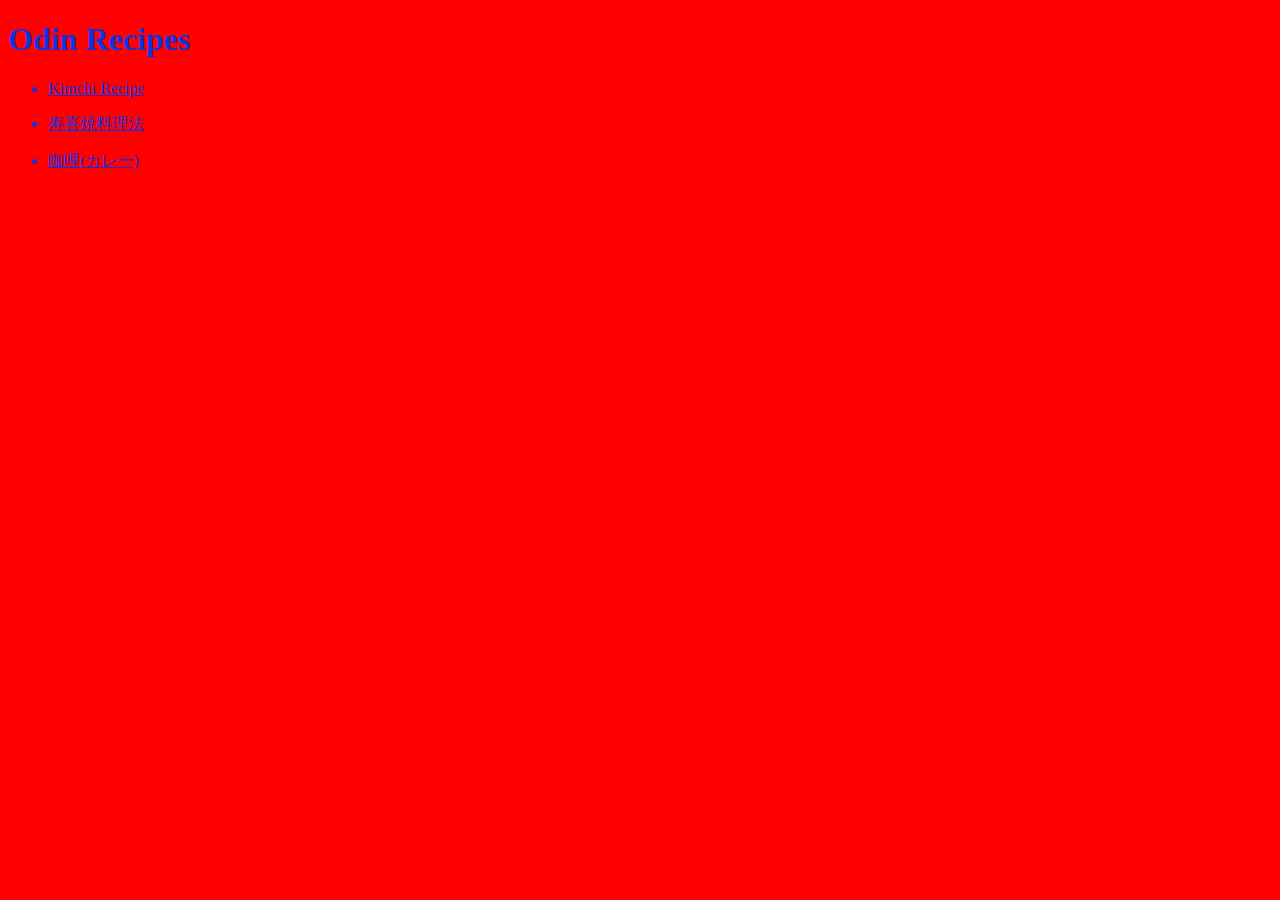
<file: index.html>
<!DOCTYPE html>
<html lang="en">
<head>
    <meta charset="UTF-8">
    <meta http-equiv="X-UA-Compatible" content="IE=edge">
    <meta name="viewport" content="width=device-width, initial-scale=1.0">
    <title>Document</title>
    <link rel="stylesheet" href="kkk.css" />
</head>
<body>
    <h1>Odin Recipes</h1>

    <ul>
    <p><li><a href="recipes/kimchi.html">Kimchi Recipe</a></li></p>
    <p><li><a href="recipes/寿喜焼.html">寿喜焼料理法</a></li></p>
    <p><li><a href="recipes/咖哩.html">咖哩(カレー)</a></li></p>
    </ul>
    
</body>
</html>
</file>
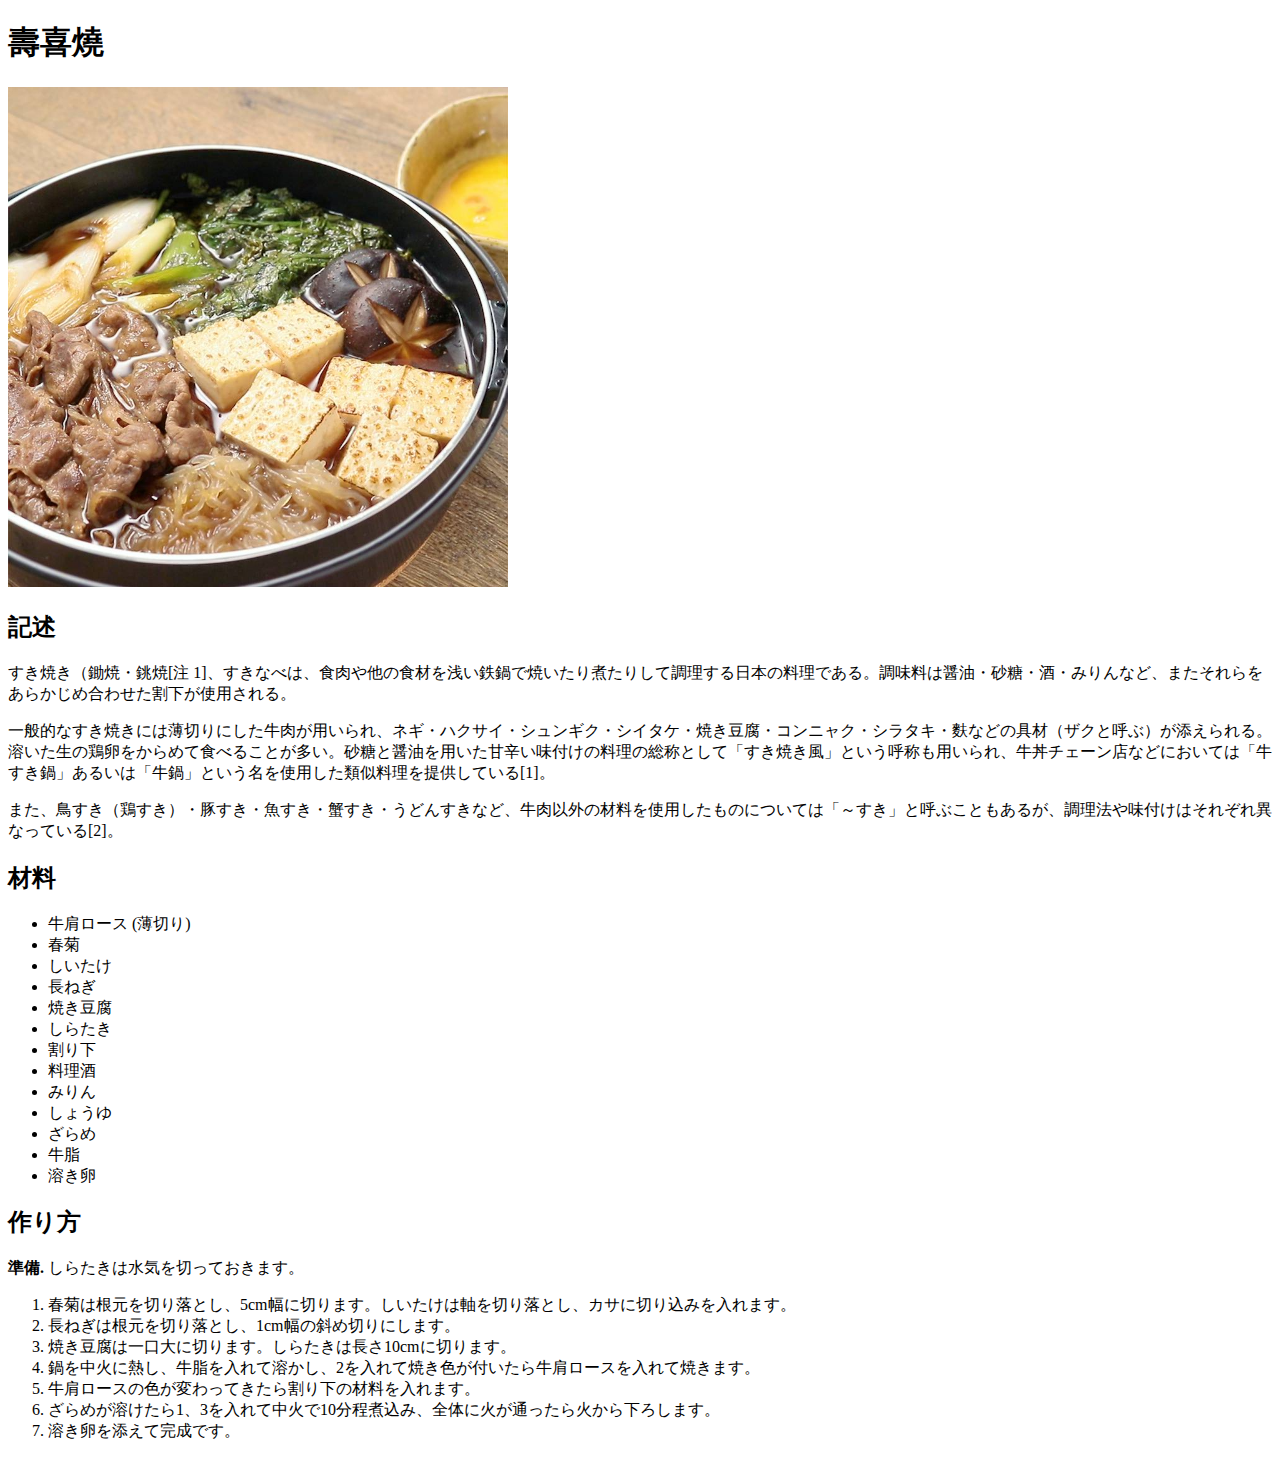
<file: recipes/寿喜焼.html>
<!DOCTYPE html>
<html lang="en">
<head>
  <meta charset="UTF-8">
  <meta http-equiv="X-UA-Compatible" content="IE=edge">
  <meta name="viewport" content="width=device-width, initial-scale=1.0">
  <title>Document</title>
  <link rel="stylesheet" href="寿喜焼.html" />
</head>

<body>
<h1>壽喜燒</h1>

<img style="height: auto; width: 500px;" src="compressed_thumbnail_square_large.jpg">

<h2>記述</h2>

<p>すき焼き（鋤焼・銚焼[注 1]、すきなべは、食肉や他の食材を浅い鉄鍋で焼いたり煮たりして調理する日本の料理である。調味料は醤油・砂糖・酒・みりんなど、またそれらをあらかじめ合わせた割下が使用される。</p>
<p>一般的なすき焼きには薄切りにした牛肉が用いられ、ネギ・ハクサイ・シュンギク・シイタケ・焼き豆腐・コンニャク・シラタキ・麩などの具材（ザクと呼ぶ）が添えられる。溶いた生の鶏卵をからめて食べることが多い。砂糖と醤油を用いた甘辛い味付けの料理の総称として「すき焼き風」という呼称も用いられ、牛丼チェーン店などにおいては「牛すき鍋」あるいは「牛鍋」という名を使用した類似料理を提供している[1]。</p>
<p>また、鳥すき（鶏すき）・豚すき・魚すき・蟹すき・うどんすきなど、牛肉以外の材料を使用したものについては「～すき」と呼ぶこともあるが、調理法や味付けはそれぞれ異なっている[2]。</p>

<h2>材料</h2>

<ul>

    <li>牛肩ロース (薄切り)</li>
    <li>春菊</li>
    <li>しいたけ</li>
    <li>長ねぎ</li>
    <li>焼き豆腐</li>
    <li>しらたき</li>

    <li>割り下</li>
      <li>料理酒</li>
      <li>みりん</li>
      <li>しょうゆ</li>
      <li>ざらめ</li>
    <li>牛脂</li>
    <li>溶き卵</li>

</ul>

<h2>作り方</h2>

<p> <strong>準備.</strong> しらたきは水気を切っておきます。</p>

<ol>
    <li>春菊は根元を切り落とし、5cm幅に切ります。しいたけは軸を切り落とし、カサに切り込みを入れます。</li>
    <li>長ねぎは根元を切り落とし、1cm幅の斜め切りにします。</li>
    <li>焼き豆腐は一口大に切ります。しらたきは長さ10cmに切ります。</li>
    <li>鍋を中火に熱し、牛脂を入れて溶かし、2を入れて焼き色が付いたら牛肩ロースを入れて焼きます。</li>
    <li>牛肩ロースの色が変わってきたら割り下の材料を入れます。</li>
    <li>ざらめが溶けたら1、3を入れて中火で10分程煮込み、全体に火が通ったら火から下ろします。</li>
    <li>溶き卵を添えて完成です。</li>
</ol>

</body>
</html>
</file>
<file: kkk.css>
* { color: #0F33DF; background-color: red;

}
</file>
